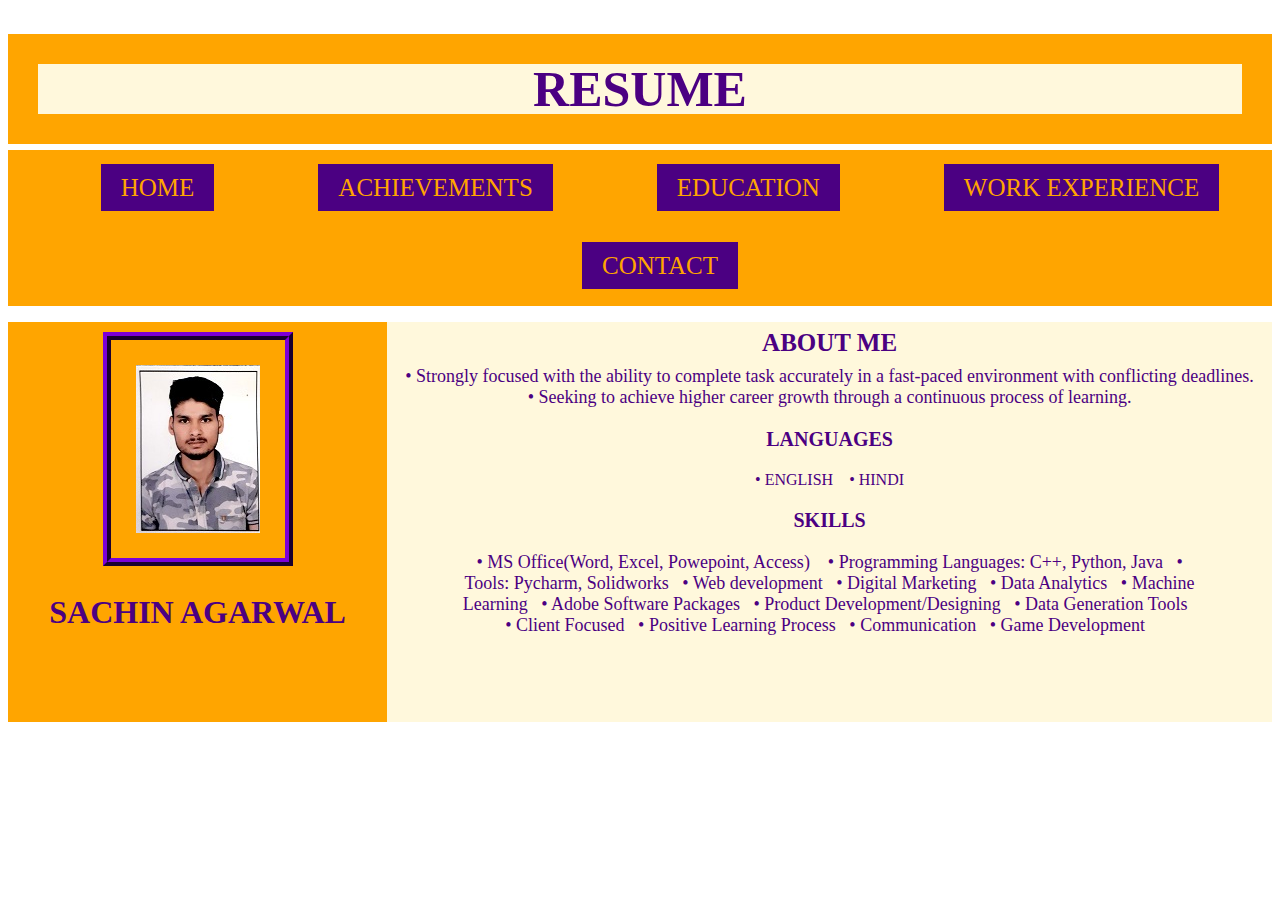
<file: static website/index.html>
<!DOCTYPE html>
<html lang="en">
<head>
    <meta charset="UTF-8">
    <meta http-equiv="X-UA-Compatible" content="IE=edge">
    <meta name="viewport" content="width=device-width, initial-scale=1.0">
    <title>Document</title>
    <link rel="stylesheet" href="css/style.css">
</head>
<body>
    <div  class="header" >
        <h1> RESUME </h1>
    </div>
    <div class="list" >
        <ul>
            <li><a href="index.html">HOME</a> </li>
            <li><a href="achievements.html">ACHIEVEMENTS</a> </li>
            <li><a href="education.html">EDUCATION</a> </li>
            <li><a href="workexperience.html">WORK EXPERIENCE</a> </li>
            <li><a href="contacts.html">CONTACT</a> </li>
        </ul>
    <div>


    </div>
    <div class="photoframe">
        <img src="1.jpg" >
        <h1>SACHIN AGARWAL</h1>
    </div>
    <div class="about">
        <h1 style="font-size: 25px;">ABOUT ME
        </h1>
        <p style="text-align:center; font-size: 18px;">
            • Strongly focused with the ability to complete task accurately in a fast-paced environment with conflicting deadlines.<br>
            • Seeking to achieve higher career growth through a continuous process of learning.<br></p>
            <p style="text-align: center; font-size: 20px;"><b>LANGUAGES</b></h2><br></p>
            • ENGLISH &ensp;
            • HINDI
            <p style="text-align: center; font-size: 20px; "><b>SKILLS</b></h2><br></p>
            <p style=" padding-left: 2cm;padding-right: 2cm;font-size: 18px;">
                • MS Office(Word, Excel, Powepoint, Access) &ensp;
                • Programming Languages: C++, Python, Java&ensp;
                • Tools: Pycharm, Solidworks&ensp;
                • Web development&ensp;
                • Digital Marketing&ensp;
                • Data Analytics&ensp;
                • Machine Learning&ensp;
                • Adobe Software Packages&ensp;
                • Product Development/Designing&ensp;
                • Data Generation Tools&ensp;
                • Client Focused&ensp;
                • Positive Learning Process&ensp;
                • Communication&ensp;
                • Game Development&ensp;


                </p>
            <!-- <p style="text-align: center; font-size: 20px;"><b>DATE OF bIRTH</b></h2><br></p>
            5thSeptember, 2000<br>
            <p style="text-align: center; font-size: 20px;"><b>NATIONALITY</b></h2><br></p>
            INDIAN -->
        </p>

    </div>

</body>
</html>
</file>
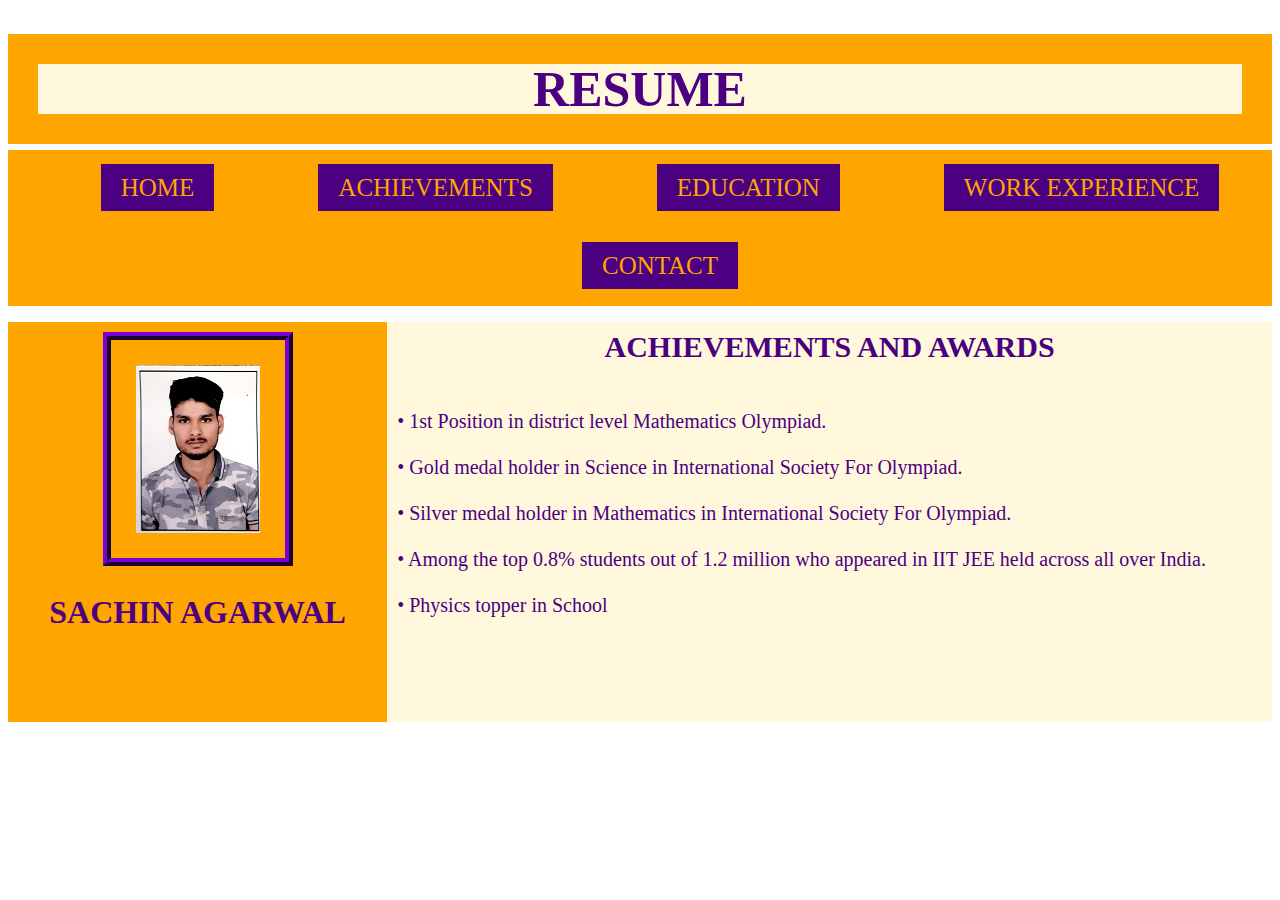
<file: static website/Achievements.html>
<!DOCTYPE html>
<html lang="en">
<head>
    <meta charset="UTF-8">
    <meta http-equiv="X-UA-Compatible" content="IE=edge">
    <meta name="viewport" content="width=device-width, initial-scale=1.0">
    <title>Document</title>
    <link rel="stylesheet" href="css/style.css">
</head>
<body>
    <div  class="header" >
        <h1> RESUME </h1>
    </div>
    <div class="list" >
        <ul>
            <li><a href="index.html">HOME</a> </li>
            <li><a href="achievements.html">ACHIEVEMENTS</a> </li>
            <li><a href="education.html">EDUCATION</a> </li>
            <li><a href="workexperience.html">WORK EXPERIENCE</a> </li>
            <li><a href="contacts.html">CONTACT</a> </li>
        </ul>
    <div>


    </div>
    <div class="photoframe">
        <img src="1.jpg" >
        <h1>SACHIN AGARWAL</h1>
    </div>
    <div class="about">
        <h1 style="font-size: 30px;">ACHIEVEMENTS AND AWARDS
        </h1><br>
        <p style="text-align:left; font-size: 20px;padding-left: 10px;">
            • 1st Position in district level Mathematics Olympiad. <br><br>
            • Gold medal holder in Science in International Society For Olympiad. <br><br>
            • Silver medal holder in Mathematics in International Society For Olympiad. <br><br>
            • Among the top 0.8% students out of 1.2 million who appeared in IIT JEE held across all over India.<br><br>
            • Physics topper in School<br></p>
            

    </div>

</body>
</html>
</file>
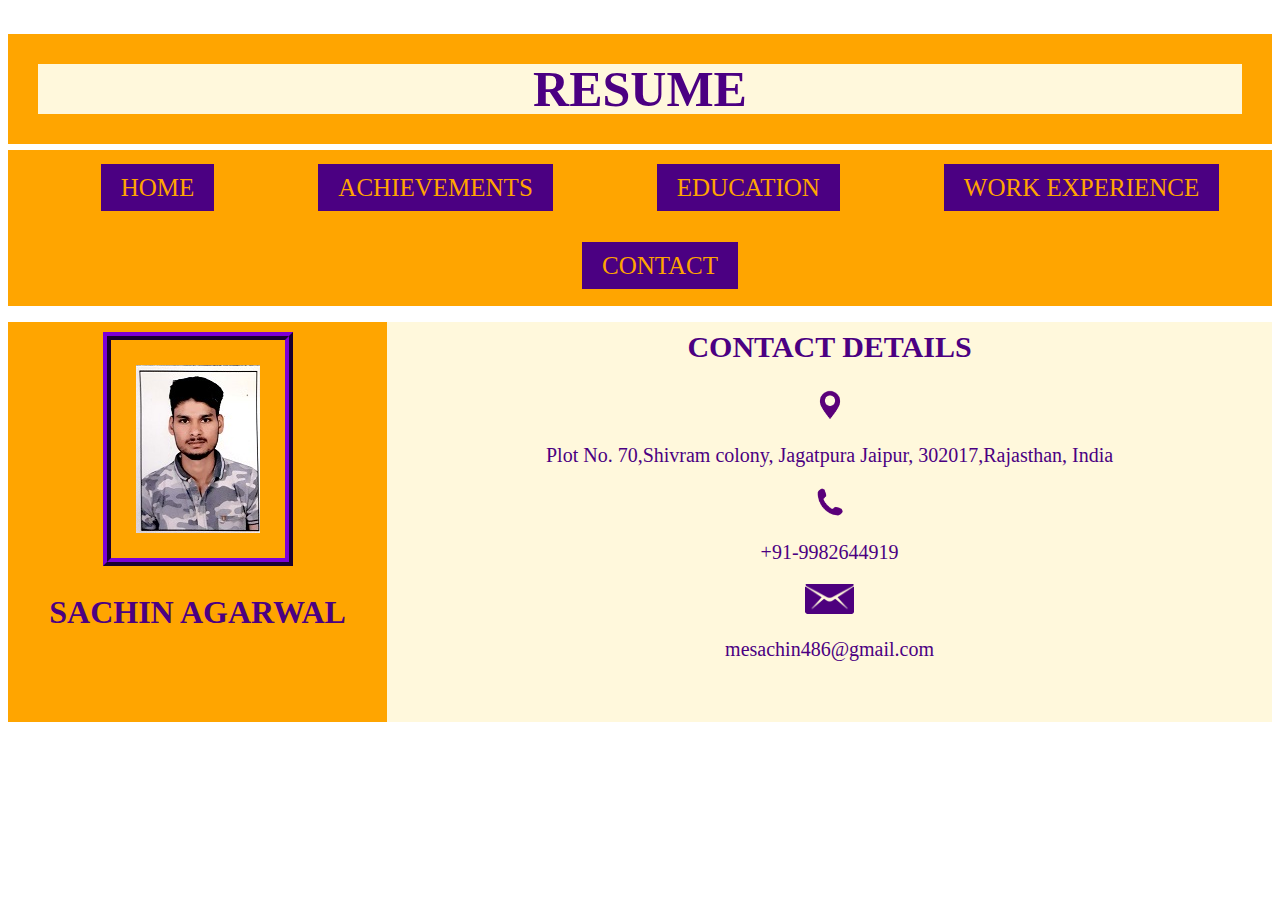
<file: static website/contacts.html>
<!DOCTYPE html>
<html lang="en">
<head>
    <meta charset="UTF-8">
    <meta http-equiv="X-UA-Compatible" content="IE=edge">
    <meta name="viewport" content="width=device-width, initial-scale=1.0">
    <title>Document</title>
    <link rel="stylesheet" href="css/style.css">
</head>
<body>
    <div  class="header" >
        <h1> RESUME </h1>
    </div>
    <div class="list" >
        <ul>
            <li><a href="index.html">HOME</a> </li>
            <li><a href="achievements.html">ACHIEVEMENTS</a> </li>
            <li><a href="education.html">EDUCATION</a> </li>
            <li><a href="workexperience.html">WORK EXPERIENCE</a> </li>
            <li><a href="contacts.html">CONTACT</a> </li>
        </ul>
    <div>


    </div>
    <div class="photoframe">
        <img src="1.jpg" >
        <h1>SACHIN AGARWAL</h1>
    </div>
    <div class="contact">
        <h1 style="font-size: 30px;">CONTACT DETAILS
        </h1><br>
        <img src="add.png" height="30px" >
        <p>
            <a href="https://www.google.com/maps/place/70,+Shivram+Colony,+Mayapuri,+Jagatpura,+Jaipur,+Rajasthan+302017/@26.8327302,75.831652,17z/data=!4m13!1m7!3m6!1s0x396db7ed7a7e3adf:0xf31d436372ef8858!2s70,+Shivram+Colony,+Mayapuri,+Jagatpura,+Jaipur,+Rajasthan+302017!3b1!8m2!3d26.8327302!4d75.8338407!3m4!1s0x396db7ed7a7e3adf:0xf31d436372ef8858!8m2!3d26.8327302!4d75.8338407"> Plot No. 70,Shivram colony, Jagatpura
            Jaipur, 302017,Rajasthan, India</a><br></p>
            
        <img src="phone.png" height="30px" >
        <p>
            <a href="https://wa.me/919982644919">+91-9982644919</a><br></p>  
        
        <img src="email.png" height="30px" >
        <p>
        <a href="mailto:mesachin486@gmail.com">mesachin486@gmail.com</a><br></p>
        <!-- <p style="text-align: center; font-size: 20px;"><b>LANGUAGES</b></h2><br></p>
            •ENGLISH<br>
            •HINDI<br>
            <p style="text-align: center; font-size: 20px;"><b>PERSONAL DETAIL</b></h2><br></p>
            <p style="text-align: center; font-size: 20px;"><b>DATE OF bIRTH</b></h2><br></p>
            5thSeptember, 2000<br>
            <p style="text-align: center; font-size: 20px;"><b>NATIONALITY</b></h2><br></p>
            INDIAN
        </p> -->

    </div>

</body>
</html>
</file>
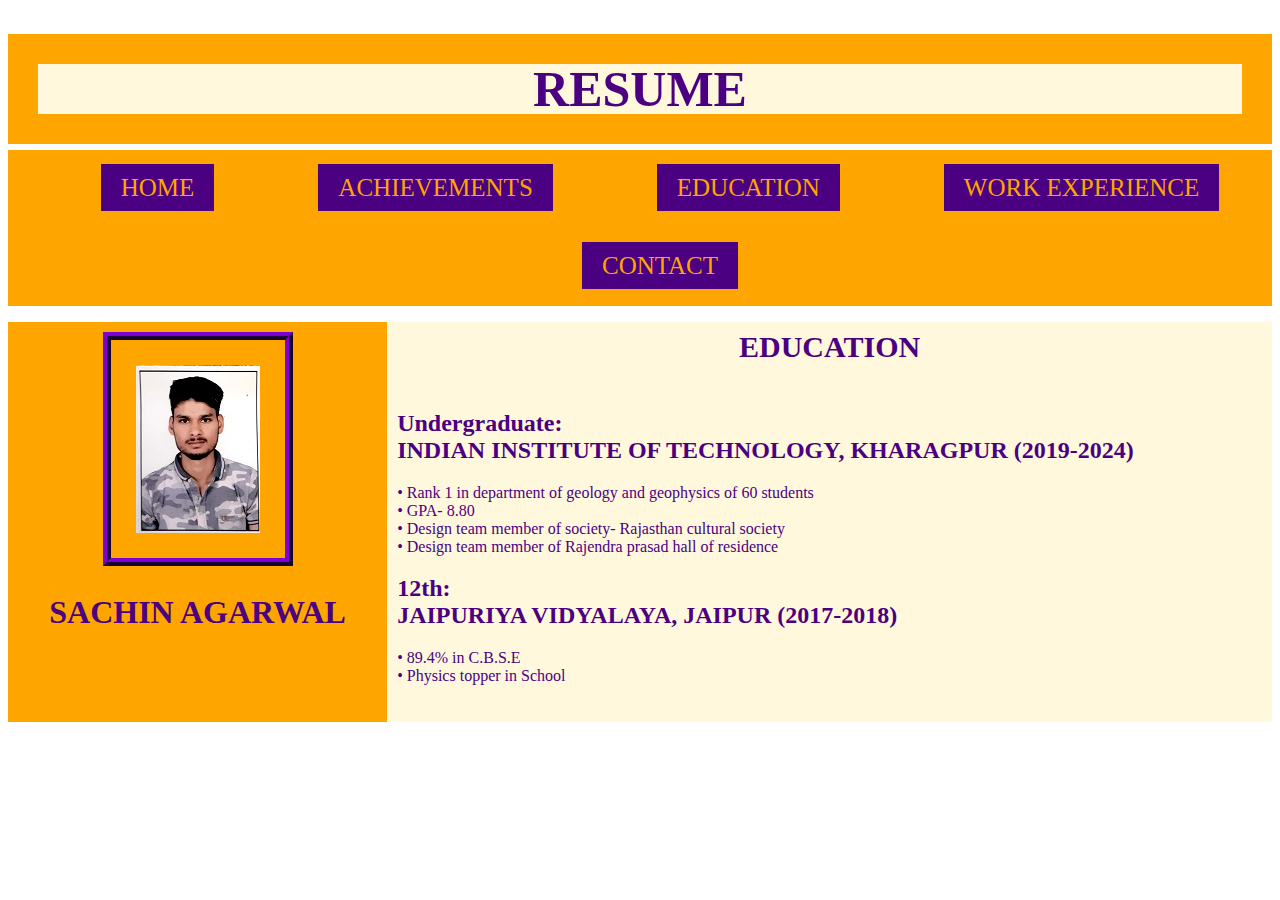
<file: static website/education.html>
<!DOCTYPE html>
<html lang="en">
<head>
    <meta charset="UTF-8">
    <meta http-equiv="X-UA-Compatible" content="IE=edge">
    <meta name="viewport" content="width=device-width, initial-scale=1.0">
    <title>Document</title>
    <link rel="stylesheet" href="css/style.css">
</head>
<body>
    <div  class="header" >
        <h1> RESUME </h1>
    </div>
    <div class="list" >
        <ul>
            <li><a href="index.html">HOME</a> </li>
            <li><a href="achievements.html">ACHIEVEMENTS</a> </li>
            <li><a href="education.html">EDUCATION</a> </li>
            <li><a href="workexperience.html">WORK EXPERIENCE</a> </li>
            <li><a href="contacts.html">CONTACT</a> </li>
        </ul>
    <div>


    </div>
    <div class="photoframe">
        <img src="1.jpg" >
        <h1>SACHIN AGARWAL</h1>
    </div>
    <div class="about">
        <h1 style="font-size: 30px;">EDUCATION
        </h1><br>
        <h2 style="text-align: left; padding-left:10px;">Undergraduate: <br> INDIAN INSTITUTE OF TECHNOLOGY, KHARAGPUR (2019-2024)
        </h2>
        <p style="text-align:left;padding-left: 10px;">
            • Rank 1 in department of geology and geophysics of 60 students<br>
            • GPA- 8.80<br>
            • Design team member of society- Rajasthan cultural society<br>
            • Design team member of Rajendra prasad hall of residence
            <br></p>
            <h2 style="text-align: left; padding-left:10px;">12th: <br> JAIPURIYA VIDYALAYA, JAIPUR (2017-2018)
            </h2>
            <p style="text-align:left;padding-left: 10px;">
                • 89.4% in C.B.S.E <br>
                • Physics topper in School
                <br></p>
            <!-- <p style="text-align: center; font-size: 20px;"><b>LANGUAGES</b></h2><br></p>
            •ENGLISH<br>
            •HINDI<br>
            <p style="text-align: center; font-size: 20px;"><b>PERSONAL DETAIL</b></h2><br></p>
            <p style="text-align: center; font-size: 20px;"><b>DATE OF bIRTH</b></h2><br></p>
            5thSeptember, 2000<br>
            <p style="text-align: center; font-size: 20px;"><b>NATIONALITY</b></h2><br></p>
            INDIAN
        </p> -->

    </div>

</body>
</html>
</file>
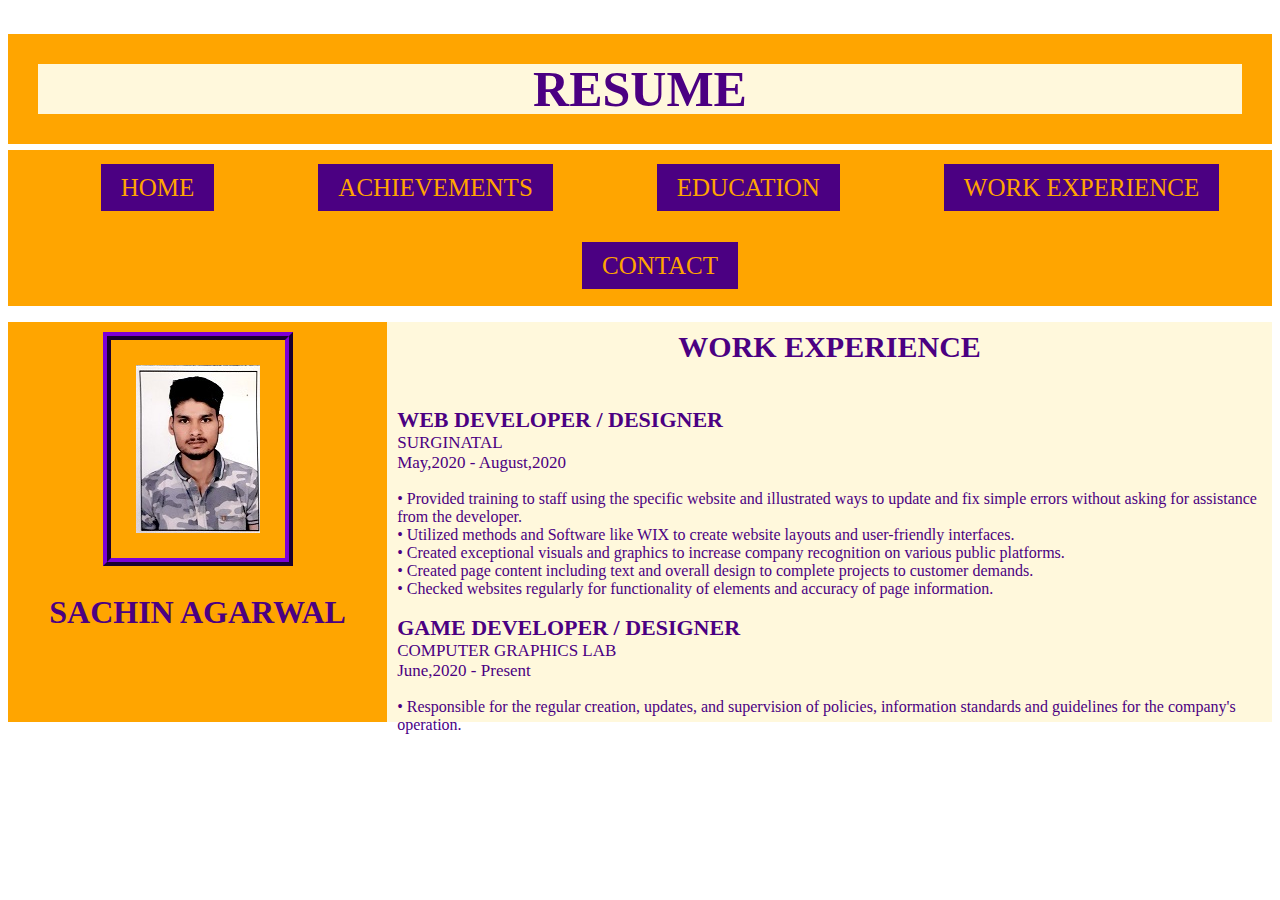
<file: static website/workexperience.html>
<!DOCTYPE html>
<html lang="en">
<head>
    <meta charset="UTF-8">
    <meta http-equiv="X-UA-Compatible" content="IE=edge">
    <meta name="viewport" content="width=device-width, initial-scale=1.0">
    <title>Document</title>
    <link rel="stylesheet" href="css/style.css">
</head>
<body>
    <div  class="header" >
        <h1> RESUME </h1>
    </div>
    <div class="list" >
        <ul>
            <li><a href="index.html">HOME</a> </li>
            <li><a href="achievements.html">ACHIEVEMENTS</a> </li>
            <li><a href="education.html">EDUCATION</a> </li>
            <li><a href="workexperience.html">WORK EXPERIENCE</a> </li>
            <li><a href="contacts.html">CONTACT</a> </li>
        </ul>
    <div>


    </div>
    <div class="photoframe">
        <img src="1.jpg" >
        <h1>SACHIN AGARWAL</h1>
    </div>
    <div class="about">
        <h1 style="font-size: 30px;">WORK EXPERIENCE
        </h1><br>
        <p style="text-align: left; padding-left:10px; font-size: 17px;"> <b style="font-size: 22px;">WEB DEVELOPER / DESIGNER </b> <br> SURGINATAL <br> May,2020 - August,2020
        </p>
        
        <p style="text-align:left;padding-left: 10px;">
            • Provided training to staff using the specific website and illustrated ways to update and fix simple errors without asking for assistance from the developer.<br>
            • Utilized methods and Software like WIX to create website layouts and user-friendly interfaces.<br>
            • Created exceptional visuals and graphics to increase company recognition on various public platforms.<br>
            • Created page content including text and overall design to complete projects to customer demands.<br>
            • Checked websites regularly for functionality of elements and accuracy of page information.
            <br></p>
            <p style="text-align: left; padding-left:10px; font-size: 17px;"> <b style="font-size: 22px;">GAME DEVELOPER / DESIGNER </b> <br> COMPUTER GRAPHICS LAB <br> June,2020 - Present
            </p>
            <p style="text-align:left;padding-left: 10px;">
                • Responsible for the regular creation, updates, and supervision of policies, information standards and guidelines for the company's operation.
                <br></p>
            <!-- <p style="text-align: center; font-size: 20px;"><b>LANGUAGES</b></h2><br></p>
            •ENGLISH<br>
            •HINDI<br>
            <p style="text-align: center; font-size: 20px;"><b>PERSONAL DETAIL</b></h2><br></p>
            <p style="text-align: center; font-size: 20px;"><b>DATE OF bIRTH</b></h2><br></p>
            5thSeptember, 2000<br>
            <p style="text-align: center; font-size: 20px;"><b>NATIONALITY</b></h2><br></p>
            INDIAN
        </p> -->

    </div>

</body>
</html>
</file>
<file: static website/css/style.css>
/* *{
    padding: 0px;
} */
.header{
    background-color: cornsilk;
    height: 100px;
    width: 100%;
    color: indigo;
    /* text-align: center; */
}
.header h1{
    
    line-height: 50px;
    font-size: 50px;
    border: 30px solid orange;
    text-align: center;
    
}
.list{
    
    height: 75px;
    width: 100%;
    text-align: center;

}
.list ul{
    background-color: orange;
    text-align: center;
    line-height: 75px;
    list-style-type: none;
}
.list ul li{
    display: inline;
   
    padding: 50px;
}
.list ul li a{
    /* font-family: 'Segoe UI', Tahoma, Geneva, Verdana, sans-serif; */
    background-color: indigo;
    color: orange;
    padding: 10px 20px;
    font-size: 25px;
    text-decoration: none;

}
/* .list ul li a:visited{
    background-color: red !important;
    color: rgb(255, 102, 0);
} */
.list ul li a:hover{
    background-color: rgb(116, 0, 199);
   
}
.list ul li a:active{
    background-color: rgb(153, 9, 255);
    
}
.photoframe{
    background-color: orange;
    height:390px;
    width: 30%;
    float: left;
    text-align: center;
    line-height: 100px;
    padding-top: 10px;
    

}
.photoframe h1{
    text-align: center;
    height: 50px;
    background-color: orange;
    line-height: 50px;
    padding: 0%;
    color: indigo;

}
.photoframe img{  
    display: block;  
    margin-left: auto;  
    margin-right: auto;  
    border: 8px ridge indigo;  
    padding: 25px; 
    

}
.about{
    background-color: cornsilk;
    height: 400px;
    width: 70%;
    color: indigo;
    text-align: center;
    float: left;
}
.about h1{
    
    line-height: 10px;
    font-size: 20px;
    color: indigo;
}
.contact{
    background-color: cornsilk;
    height: 400px;
    width: 70%;
    color: indigo;
    text-align: center;
    float: left;
}
.contact h1{
    
    line-height: 10px;
    font-size: 20px;
    color: indigo;
}
.contact p{
    text-align:center; font-size: 20px;
}
.contact p a{
    color: indigo;
    text-decoration:none;
}
.contact p a:hover{
    
    text-decoration: underline;
}
</file>
